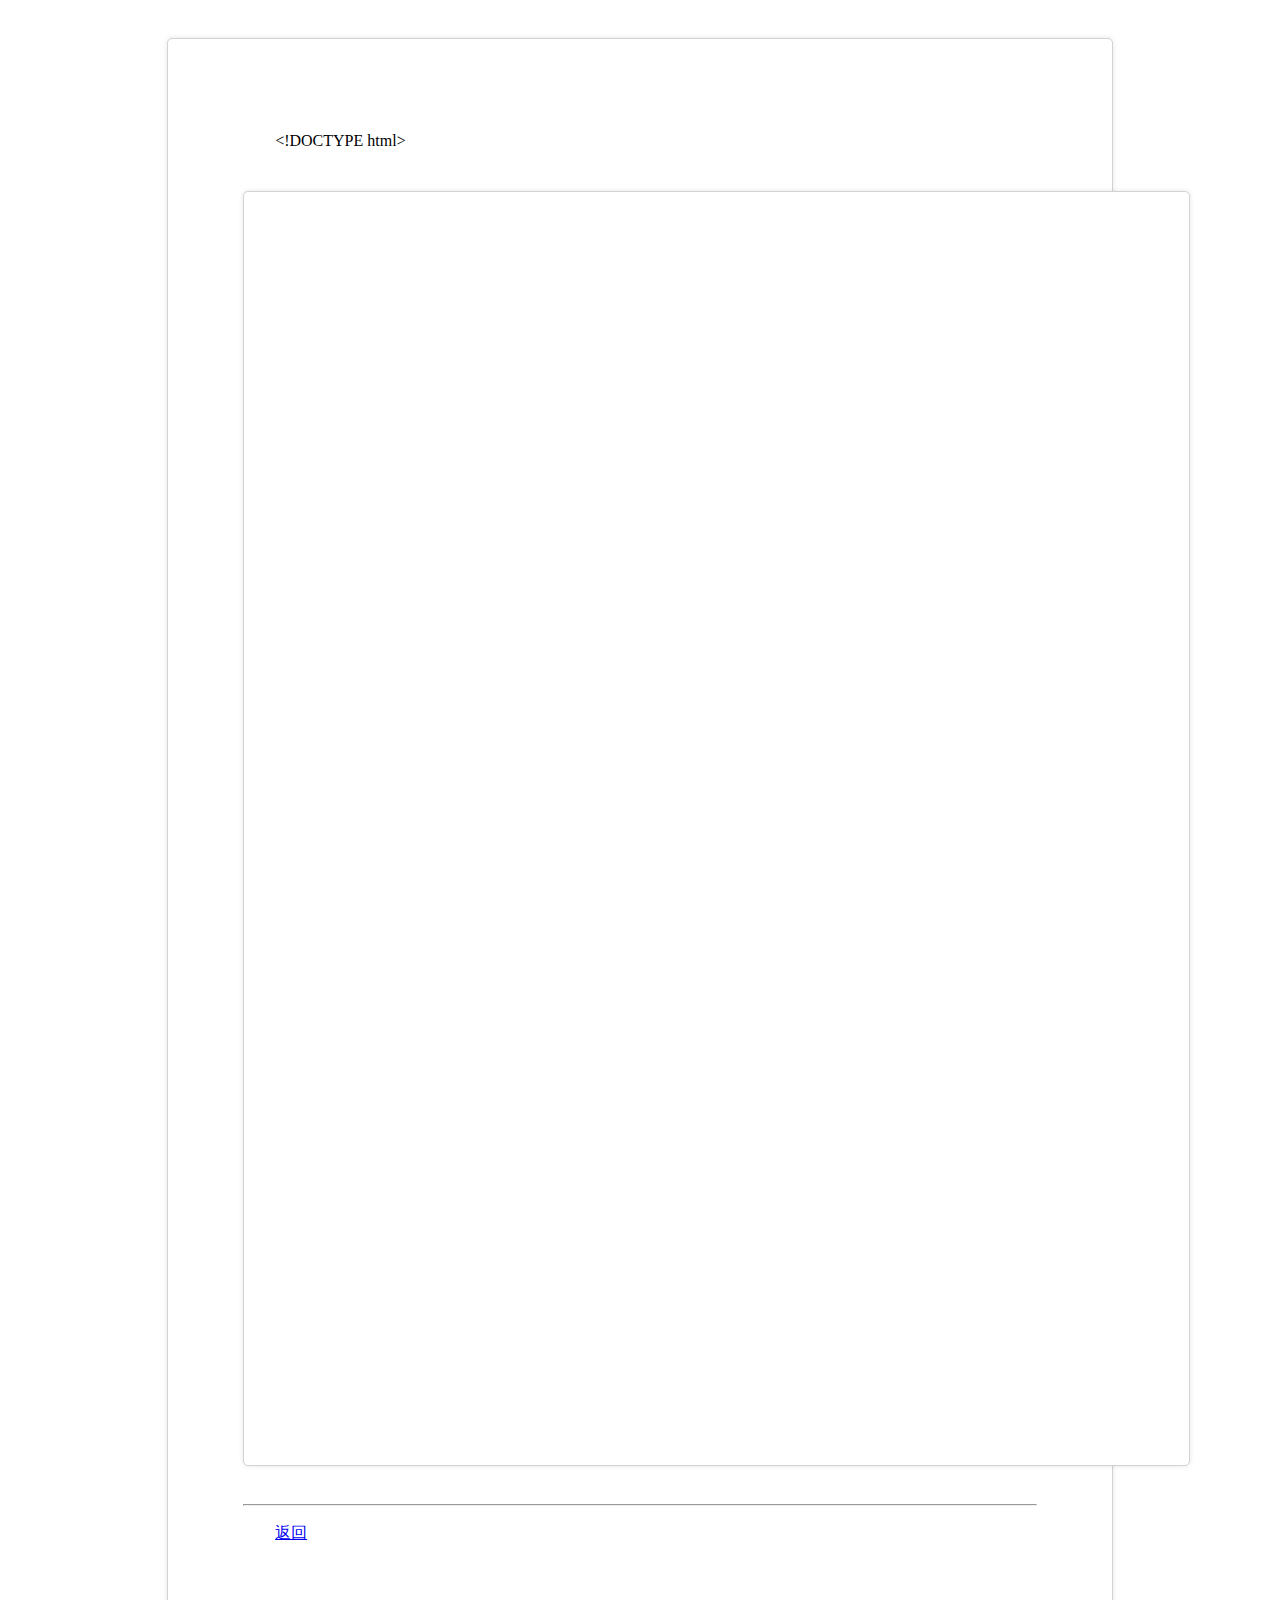
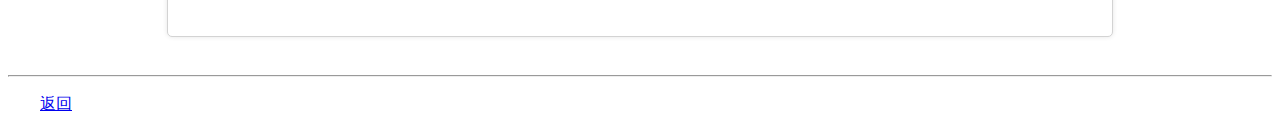
<file: showmd.html>
<!DOCTYPE html>
<html lang="zh-cmn-Hans">

<head>
  <meta charset="UTF-8">
  <meta name="viewport" content="width=device-width, initial-scale=1.0">
  <meta http-equiv="X-UA-Compatible" content="ie=edge">
  <title>Prism代码语法高亮</title>

  <!--<link href="https://cdn.bootcss.com/prism/1.25.0/themes/prism-okaidia.css" rel="stylesheet">-->
  <link rel="stylesheet" href="/css/font-awesome.min.css">

  <link href="/css/prism.css" rel="stylesheet">
  <link href="/css/prism-line-numbers.css" rel="stylesheet">
  <script src="/js/marked.js" type="text/javascript" charset="utf-8"></script>
  <script src="/js/prism.js"></script>
  <script src="/js/jquery.min.js"></script>

  <style>
    #content {
      width: 21cm;
      min-height: 29.7cm;
      padding: 2cm;
      margin: 1cm auto;
      border: 1px #D3D3D3 solid;
      border-radius: 5px;
      background: white;
      box-shadow: 0 0 5px rgba(0, 0, 0, 0.1);
    }

    mark {
      font-family: 宋体, "Courier New";
      background-color: #66FF33;
    }

    h1,
    h2 {
      text-align: center;
      font-family: "Arial", "Microsoft YaHei";
      font-weight: normal;
      line-height: 1.1;
    }

    h3,
    h4 {
      text-align: left;
      font-family: "Arial", "楷体";
      font-weight: normal;
      line-height: 1.1;
    }

    figure {
      width: 19cm;
      max-width: 19cm;
      text-align: center;
      text-indent: 0em;
    }

    figure img {
      height: auto;
      width: auto;
      max-width: 100%;
    }

    figure table {
      height: auto;
      width: auto;
      max-width: 100%;
    }

    p {
      font-family: 宋体, "verdana";
      text-indent: 2em;
      line-height: 1.4em;
    }

    ol,
    ul {
      list-style: none;
      padding: 0;
      margin: 0;
    }

    li:before {
      content: "\f00c";
      /* FontAwesome Unicode */
      font-family: FontAwesome;
      display: inline-block;
      margin-left: -0.3em;
      /* same as padding-left set on li */
      width: 1.5em;
      /* same as padding-left set on li */
    }

    li {
      text-indent: -1em;
      padding-left: 2cm;
      font-family: 宋体, "verdana";
      list-style-position: outside;
      line-height: 1.4em;
    }

    mark {
      background-color: #66FF33;
    }

    h5 {
      font-family: "Arial", "楷体";
      font-weight: normal;
      line-height: 1.1;
    }

    table.tableStyle {
      font-family: verdana, arial, sans-serif;
      font-size: 11px;
      color: #333333;
      border: 1px #999999;
      border-collapse: collapse;
      margin: 0 auto;
    }

    table.tableStyle th {
      background: #C7EDCC;
      padding: 8px;
      border: 1px solid #999999;
    }

    table.tableStyle td {
      background: #fffae0;
      padding: 8px;
      border: 1px solid #999999;
    }
  </style>
</head>

<body>

  <div id="content"></div>

  <script>
    function GetQueryValue(queryName) {
      let reg = new RegExp("(^|&)" + queryName + "=([^&]*)(&|$)", "i");
      let r = window.location.search.substr(1).match(reg);
      if (r != null) {
        return decodeURI(r[2]);
      } else {
        return null;
      }
    }

    // 向服务器发送请求
    $.ajax({
      type: "get",
      url: GetQueryValue("mdfile"),
      async: true,
      dataType: "text",
      success: function (data) {
        data = data.replace(/```mssql/g, "```sql");
        data = data.replace(/```mysql/g, "```sql");

        let ht = marked(data);
        ht = ht.replace(/<table/g, "<table class='tableStyle'");

        document.getElementById('content').innerHTML = ht.replace(/<pre/g, "<pre class='line-numbers'");

        $('#content code').map(function () {
          Prism.highlightElement(this);
        });

        $("[class |='line-numbers language']").dblclick(function () {
          const oInput = document.createElement('textarea');
          // 把文字放进input中，供复制
          oInput.value = $(this).text();
          document.body.appendChild(oInput);
          // 选中创建的input
          oInput.select();
          // 执行复制方法， 该方法返回bool类型的结果，告诉我们是否复制成功
          const copyResult = document.execCommand('copy')
          // 操作中完成后 从Dom中删除创建的input
          document.body.removeChild(oInput)
          // 根据返回的复制结果 给用户不同的提示
          if (copyResult) {
            //alert('DDL已复制到粘贴板')
          } else {
            alert('复制失败')
          }
        });
      }
    });
  </script>
  <hr>
  <p><a href="javascript:history.go(-1)">返回</a></p>

</body>

</html>
</file>
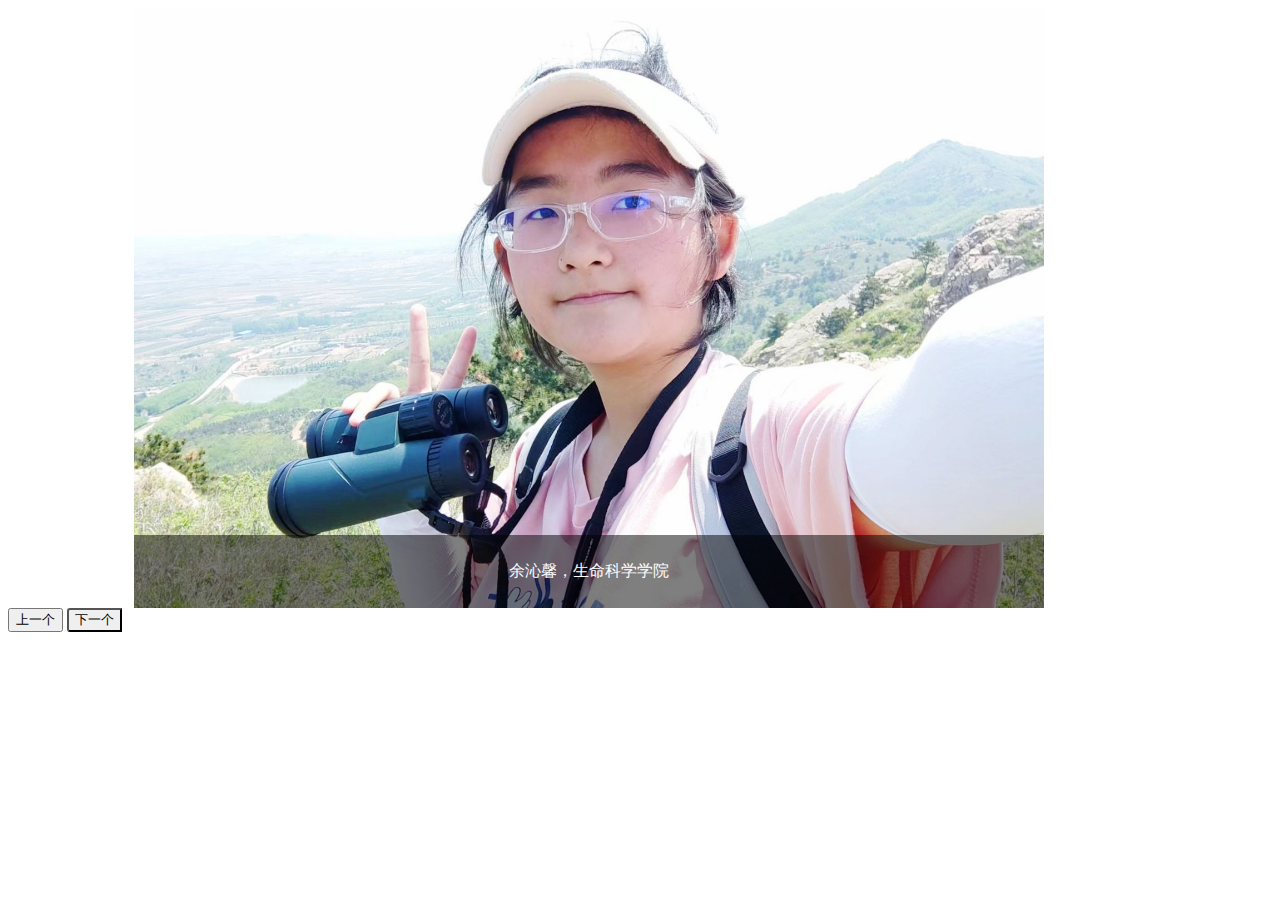
<file: test.html>
<!DOCTYPE html>
<html lang="en">
<head>
    <meta charset="UTF-8">
    <title>滑动效果示例</title>
    <link rel="stylesheet" href="styles.css">
</head>
<body>
    <div class="slider-container">
        <div class="slide">
            <div class="slide-image" style="background-image: url('oll/48ba27b04181d13e7ccf07133a3276ce.JPG');"></div>
            <div class="slide-text">
                <p>余沁馨，生命科学学院</p>
            </div>
        </div>
        <div class="slide">
            <div class="slide-image" style="background-image: url('oll/cc1cf89d8379362cfd029733111bad88.JPG');"></div>
            <div class="slide-text">
                <p>罗舒灵，环境科学与工程学院学院</p>
            </div>
        </div>
        <div class="slide">
            <div class="slide-image" style="background-image: url('oll/ab53fad91cabbb32ead25f3d40eab41f.JPG');"></div>
            <div class="slide-text">
                <p>徐扬，生命科学学院</p>
            </div>
        </div>
        <div class="slide">
            <div class="slide-image" style="background-image: url('oll/a59cb8f6a34f4b84cea8d54ee7b7159.jpg');"></div>
            <div class="slide-text">
                <p>王如琳，生命科学学院</p>
            </div>
        </div>
        <!-- 示例幻灯片1 -->
        <div class="slide">
            <div class="slide-image" style="background-image: url('oll/d38b9db2bf78277d2591c93b10ed998.jpg');"></div>
            <div class="slide-text">
                <p>王任晗，计算机科学与技术学院</p>
            </div>
        </div>
        <!-- 示例幻灯片2 -->
        <div class="slide">
            <div class="slide-image" style="background-image: url('oll/e57ce9423260a477dd085d7290d753f.jpg');"></div>
            <div class="slide-text">
                <p>黎贤栗，计算机科学与技术学院</p>
            </div>
        </div>
        <!-- 示例幻灯片3 -->
        <div class="slide">
            <div class="slide-image" style="background-image: url('oll/66ff072d38aee9570d26e1a90ff6c57.jpg');"></div>
            <div class="slide-text">
                <p>朱明晨，生命科学学院</p>
            </div>
        </div>
        <!-- 更多的slide -->
    </div>
    <button class="prev">上一个</button>
    <button class="next">下一个</button>

    <script src="script.js"></script>
</body>
</html>
</file>
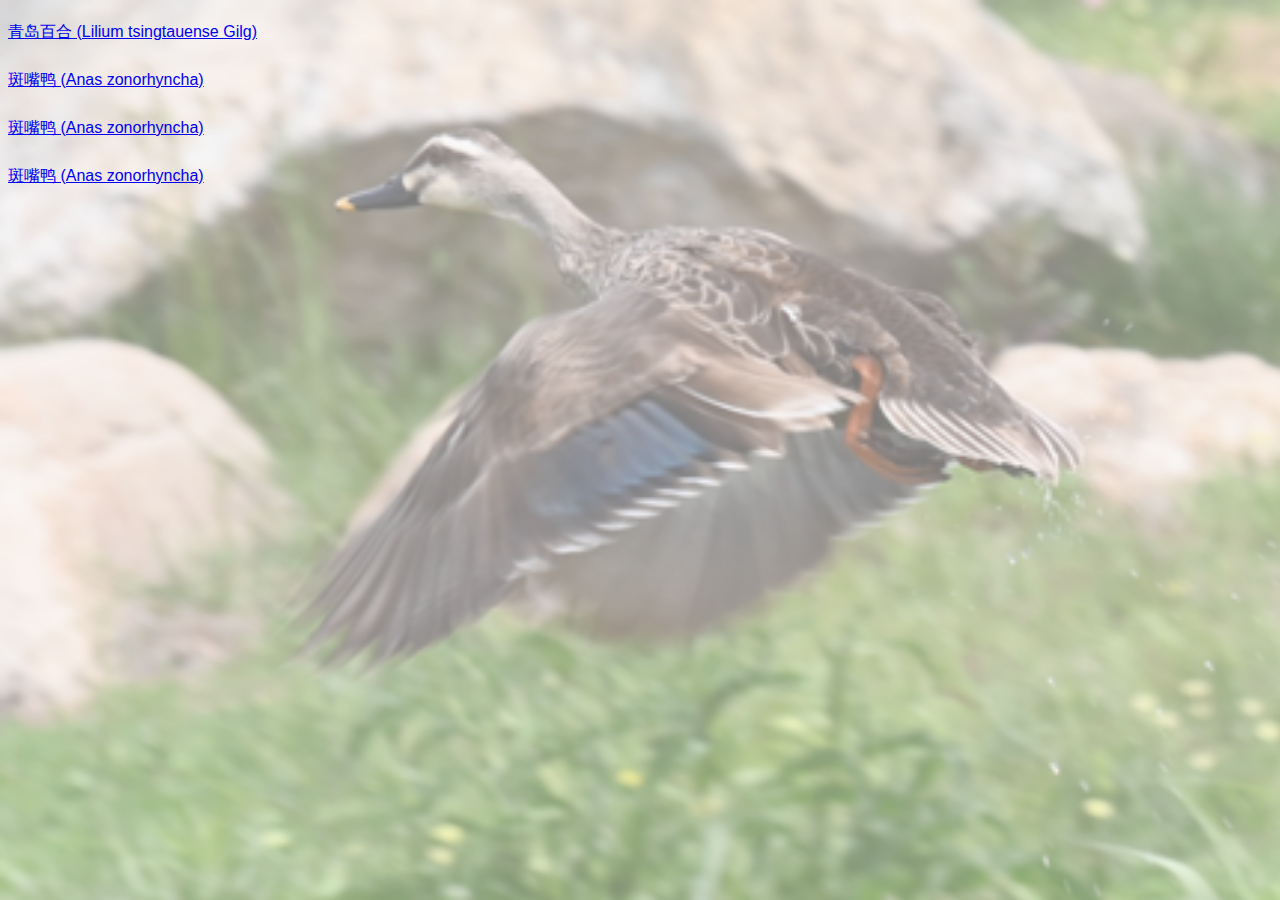
<file: 鸟类.html>
<!DOCTYPE html>
<html lang="en">
<head>
    <meta charset="UTF-8">
    <meta name="viewport" content="width=device-width, initial-scale=1.0">
    <title>鸟类图鉴目录总览</title>
    <link rel="stylesheet" href="./oll/style.css">
</head>
<body style="background-image: url('oll/814039971deb087f14f1fa61d32c22b.png'); background-size: cover; background-attachment: fixed">
    <li><a href="青岛百合.html">青岛百合    (Lilium tsingtauense Gilg)</a></li>
    <li><a href="#123">斑嘴鸭    (Anas zonorhyncha)</a></li>
    <li><a href="#123">斑嘴鸭    (Anas zonorhyncha)</a></li>
    <li><a href="#123">斑嘴鸭    (Anas zonorhyncha)<a></li>
   
</body>
</html>
</file>
<file: css/prism.css>
/* PrismJS 1.25.0
https://prismjs.com/download.html#themes=prism&languages=[base64]&plugins=line-numbers+jsonp-highlight+inline-color */
code[class*=language-],pre[class*=language-]{color:#000;background:0 0;text-shadow:0 1px #fff;font-family:Consolas,Monaco,'Andale Mono','Ubuntu Mono',monospace;font-size:1em;text-align:left;white-space:pre;word-spacing:normal;word-break:normal;word-wrap:normal;line-height:1.5;-moz-tab-size:4;-o-tab-size:4;tab-size:4;-webkit-hyphens:none;-moz-hyphens:none;-ms-hyphens:none;hyphens:none}code[class*=language-] ::-moz-selection,code[class*=language-]::-moz-selection,pre[class*=language-] ::-moz-selection,pre[class*=language-]::-moz-selection{text-shadow:none;background:#b3d4fc}code[class*=language-] ::selection,code[class*=language-]::selection,pre[class*=language-] ::selection,pre[class*=language-]::selection{text-shadow:none;background:#b3d4fc}@media print{code[class*=language-],pre[class*=language-]{text-shadow:none}}pre[class*=language-]{padding:1em;margin:.5em 0;overflow:auto}:not(pre)>code[class*=language-],pre[class*=language-]{background:#f5f2f0}:not(pre)>code[class*=language-]{padding:.1em;border-radius:.3em;white-space:normal}.token.cdata,.token.comment,.token.doctype,.token.prolog{color:#708090}.token.punctuation{color:#999}.token.namespace{opacity:.7}.token.boolean,.token.constant,.token.deleted,.token.number,.token.property,.token.symbol,.token.tag{color:#905}.token.attr-name,.token.builtin,.token.char,.token.inserted,.token.selector,.token.string{color:#690}.language-css .token.string,.style .token.string,.token.entity,.token.operator,.token.url{color:#9a6e3a;background:hsla(0,0%,100%,.5)}.token.atrule,.token.attr-value,.token.keyword{color:#07a}.token.class-name,.token.function{color:#dd4a68}.token.important,.token.regex,.token.variable{color:#e90}.token.bold,.token.important{font-weight:700}.token.italic{font-style:italic}.token.entity{cursor:help}
pre[class*=language-].line-numbers{position:relative;padding-left:3.8em;counter-reset:linenumber}pre[class*=language-].line-numbers>code{position:relative;white-space:inherit}.line-numbers .line-numbers-rows{position:absolute;pointer-events:none;top:0;font-size:100%;left:-3.8em;width:3em;letter-spacing:-1px;border-right:1px solid #999;-webkit-user-select:none;-moz-user-select:none;-ms-user-select:none;user-select:none}.line-numbers-rows>span{display:block;counter-increment:linenumber}.line-numbers-rows>span:before{content:counter(linenumber);color:#999;display:block;padding-right:.8em;text-align:right}
span.inline-color-wrapper{background:url([data-uri]);background-position:center;background-size:110%;display:inline-block;height:1.333ch;width:1.333ch;margin:0 .333ch;box-sizing:border-box;border:1px solid #fff;outline:1px solid rgba(0,0,0,.5);overflow:hidden}span.inline-color{display:block;height:120%;width:120%}
</file>
<file: styles.css>
/* styles.css */
.slider-container {
    position: relative;
    width: 80%;
    margin: auto;
    overflow: hidden;
}

.slide {
    position: relative; /* 确保slide-text在slide-image上方 */
    width: 90%;
    height: 600px; /* 根据需要调整高度 */
}

.slide-image {
    width: 100%;
    height: 100%;
    background-size: cover;
    background-position: center;
    transition: transform 0.5s ease;
}

.slide-text {
    position: absolute;
    bottom: 0;
    left: 0;
    right: 0;
    background-color: rgba(0, 0, 0, 0.5); /* 半透明背景 */
    color: white;
    padding: 10px;
    text-align: center; /* 文本居中 */
}

.prev, .next {
    /* 现有样式保持不变 */
}

/* 其他样式 */

.next {
    right: 0;
    border-radius: 3px 0 0 3px;
}

.prev:hover, .next:hover {
    background-color: rgba(0, 0, 0, 0.8);
}

/* 其他样式 */
</file>
<file: oll/style.css>
.box1{
    background-color: yellow;
    color:royalblue;
    border:5px blue solid;
    border-bottom-width:10px;
    border-bottom-style:dashed;
    border-top-style:dotted;
    padding-bottom:10px;
    padding-top:9px;
    margin-top:50px;
}
.container
{
    width:80%;
    margin:auto;
}
.box2 h2{

    font-family:'Times New Roman', Times, serif;
    font-weight:800;
    font-style:italic;
    text-decoration:underline;
    text-transform:uppercase;
}
.box2 h1{
    font-family:'Times New Roman', Times, serif;
    font-weight:800;
    font-style:italic;
    text-decoration:underline;
    text-transform:uppercase;
}
.box3{
    padding-right:200px;
    border:5px dashed black;
    margin:50px;
    position:relative;
    top:30px;
    left:30px;

}
.box3 h1{
    text-align:center;
    letter-spacing: 2em;
    
    
}
.container1
{
    width:80%;
    margin:auto;
}
.container
{
    margin-top:50px;
    border:5px dotted black;
}
.button1
{
    width:400px;
    height:25px;
}
.box1 {
    font-size:50px;
    font-style:initial;
    font-family:Impact, Haettenschweiler, 'Arial Narrow Bold', sans-serif;
}
body{
   
    background:#f4f4f4;
    color:#555555;
    font-family:'Lucida Sans', 'Lucida Sans Regular', 'Lucida Grande', 'Lucida Sans Unicode', Geneva, Verdana, sans-serif;
    font-weight:inherit;
    line-height:3em;
}
button{
    background-color:#444444;
    color:#fff;
    padding:10px,15px;
}
button:hover{
    background-color:red;
}
button:active{
    background-color:#fff;
}
a:hover{
    color:red;
}
a:visited{
    color:blue;
}
li:hover{
    background-color: red;
}
.block
{
    float:left;
    border:dashed;
    width:30%;
  
}
.list li
{
   
    list-style:square;
    
}
#main-block
{
    float:left;
    width:70%;
    border:dotted;
    box-sizing:border-box;
}
.clearfix
{
    clear:both;
}
#sidebar
{
    float:right;
    width:30%;
    border:dotted;
    box-sizing:border-box;
}
</file>
